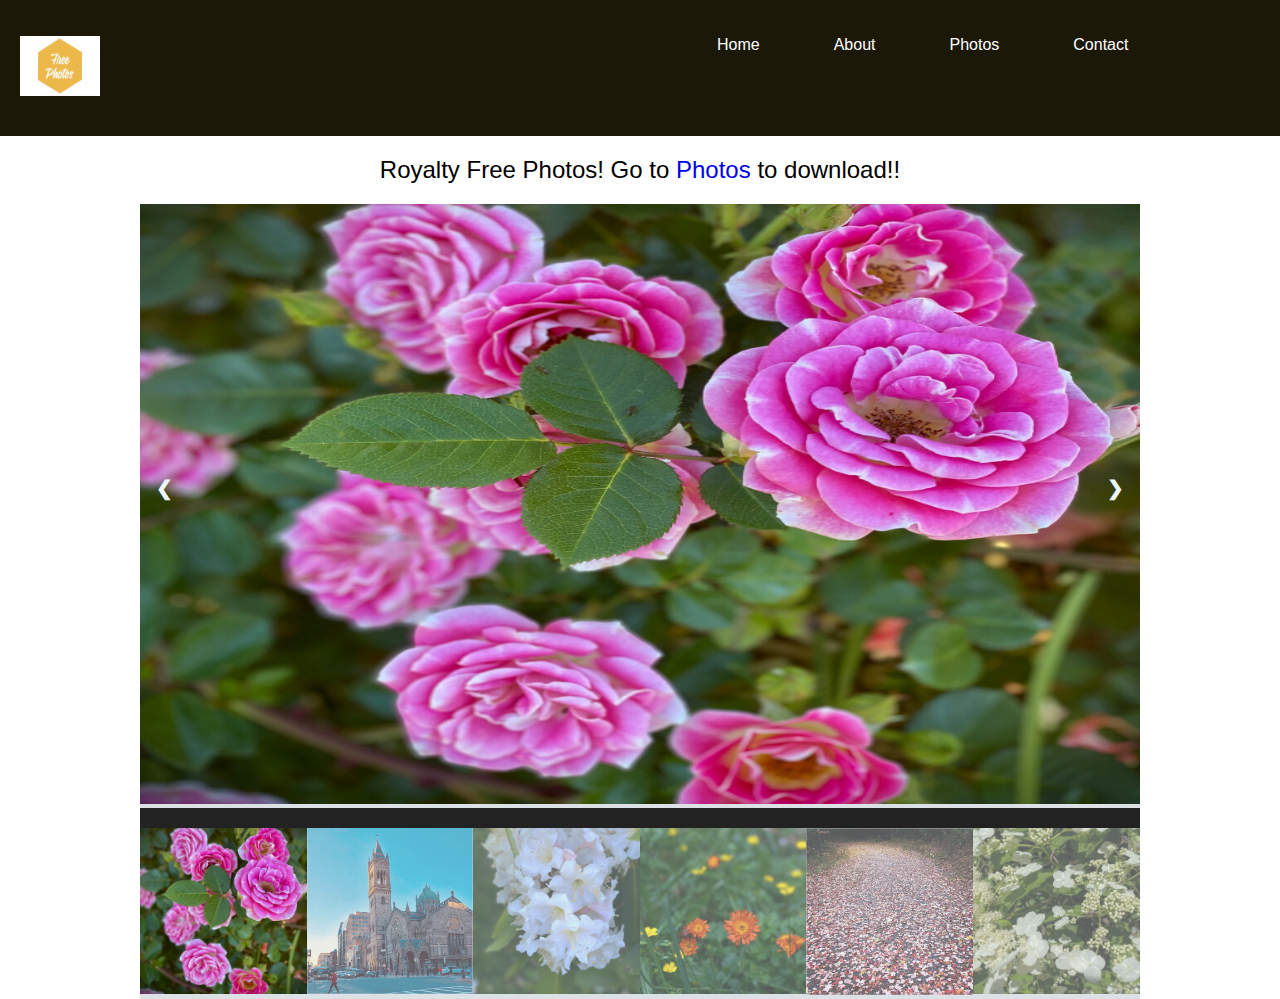
<file: index.html>
<!DOCTYPE html>
<html>

<head>
    <title>Home</title>
    <meta name="viewport" content="width=device-width, initial-scale=1">
    <link rel="stylesheet" href="styles/main.css">
    <link rel="stylesheet" href="https://fonts.googleapis.com/css?family=Montserrat">
    <link rel="stylesheet" href="https://cdnjs.cloudflare.com/ajax/libs/font-awesome/4.7.0/css/font-awesome.min.css">
</head>

<body>
    <div class="menu_container">
        <div class="menu_item">
            <p><img src="./images/logo.png" width="80" height="60"></p>
        </div>
        <div class="menu_item">
            <nav>
                <ul>
                    <li>
                        <a href="index.html">Home</a>
                    </li>
                    <li>
                        <a href="about.html">About</a>
                    </li>
                    <li>
                        <a href="myphotos.html">Photos</a>
                    </li>
                    <li>
                        <a href="contact.html">Contact</a>
                    </li>
                </ul>
            </nav>
        </div>
    </div>
    <h2 style="text-align:center">Royalty Free Photos! Go to <a href ="myphotos.html">Photos </a>to download!!</h2>

    <div class="container">
        <div class="mySlides">
            <div class="numbertext"></div>
            <img src="./images/1.png" width="100%" height="600">
        </div>

        <div class="mySlides">
            <div class="numbertext"></div>
            <img src="./images/copley.png" width="100%" height="600">
        </div>

        <div class="mySlides">
            <div class="numbertext"></div>
            <img src="./images/w3.jpeg" width="100%" height="600">
        </div>

        <div class="mySlides">
            <div class="numbertext"></div>
            <img src="./images/p4.jpeg" width="100%" height="600">
        </div>

        <div class="mySlides">
            <div class="numbertext"></div>
            <img src="./images/orange.jpeg" width="100%" height="600">
        </div>

        <div class="mySlides">
            <div class="numbertext"></div>
            <img src="./images/fall.png" width="100%" height="600">
        </div>

        <a class="prev" onclick="plusSlides(-1)">❮</a>
        <a class="next" onclick="plusSlides(1)">❯</a>

        <div class="caption-container">
            <p id="caption"></p>
        </div>

        <div class="row">
            <div class="column">
                <img class="demo cursor" src="./images/1.png" style="width:100%" onclick="currentSlide(1)">
            </div>
            <div class="column">
                <img class="demo cursor" src="./images/copley.png" style="width:100%" onclick="currentSlide(2)">
            </div>
            <div class="column">
                <img class="demo cursor" src="./images/w3.jpeg" style="width:100%" onclick="currentSlide(3)">
            </div>
            <div class="column">
                <img class="demo cursor" src="./images/orange.jpeg" style="width:100%" onclick="currentSlide(4)">
            </div>
            <div class="column">
                <img class="demo cursor" src="./images/fall.png" style="width:100%" onclick="currentSlide(5)">
            </div>
            <div class="column">
                <img class="demo cursor" src="./images/w1.jpeg" style="width:100%" onclick="currentSlide(6)">
            </div>
        </div>
    </div>
    <script type="text/javascript" src="javascript/script.js"></script>

</body>
<footer>

</footer>
</html>
</file>
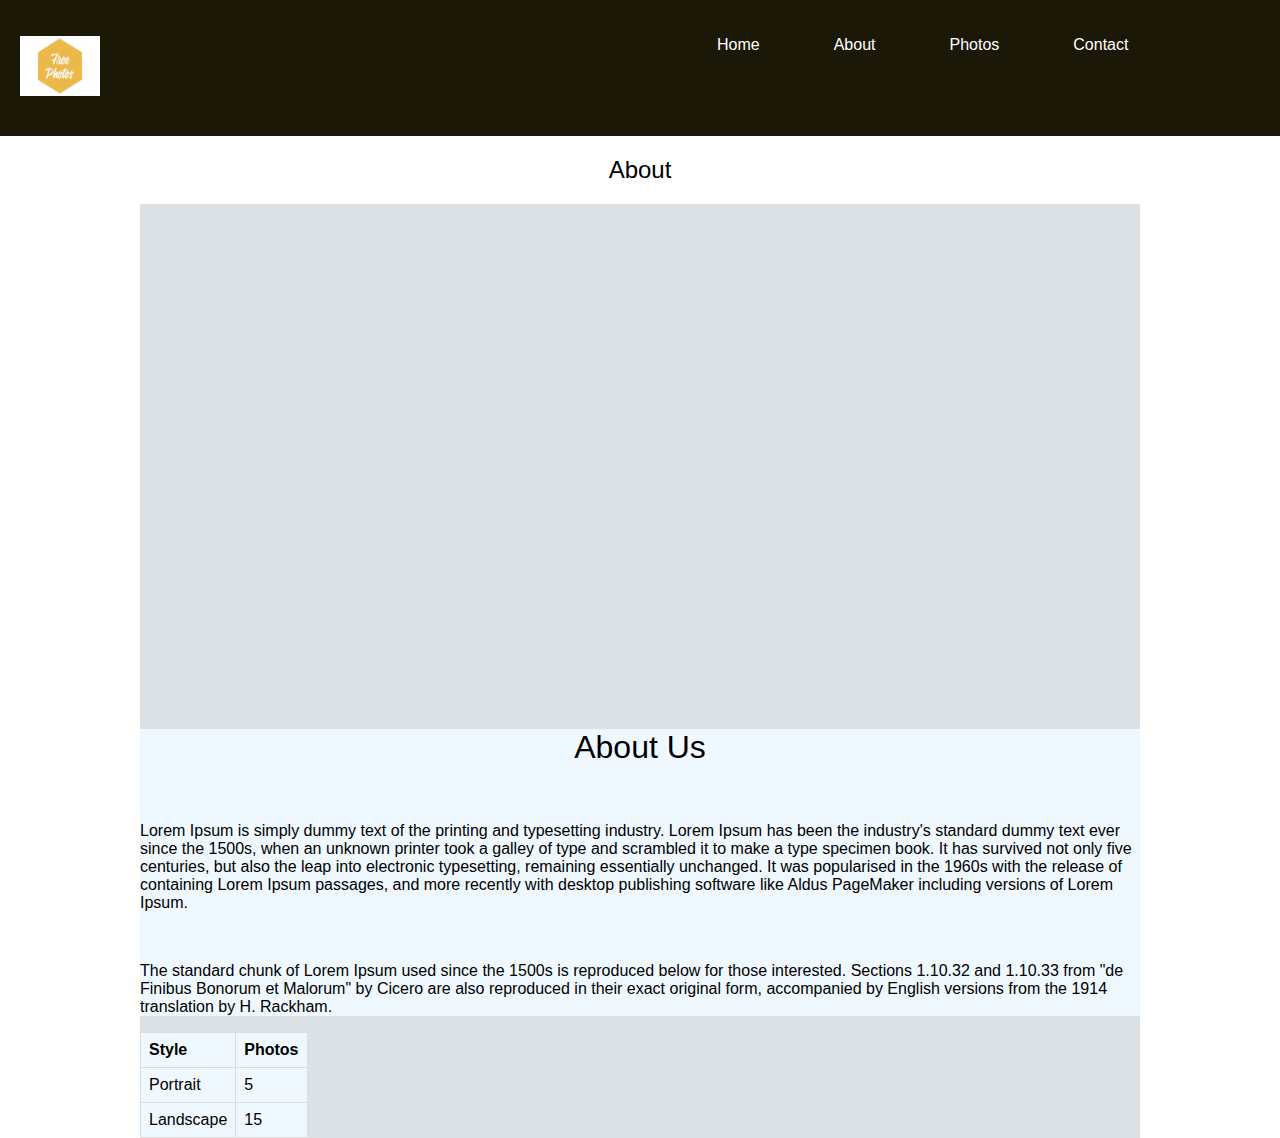
<file: about.html>
<!DOCTYPE html>
<html>

<head>
    <title>About</title>
    <meta name="viewport" content="width=device-width, initial-scale=1">
    <link rel="stylesheet" href="styles/main.css">
    <link rel="stylesheet" href="styles/about.css">
    <link rel="stylesheet" href="https://fonts.googleapis.com/css?family=Montserrat">
    <link rel="stylesheet" href="https://cdnjs.cloudflare.com/ajax/libs/font-awesome/4.7.0/css/font-awesome.min.css">

    <style>
        body {
            font-family: 'Gill Sans', 'Gill Sans MT', Calibri, 'Trebuchet MS', sans-serif;
        }

        h1 {
            font-family: 'Gill Sans', 'Gill Sans MT', Calibri, 'Trebuchet MS', sans-serif;
            font-weight: 300;
            text-align: center;
        }
    </style>
</head>

<body>
    <div class="menu_container">
        <div class="menu_item">
            <p><img src="./images/logo.png" width="80" height="60"></p>
        </div>
        <div class="menu_item">
            <nav>
                <ul>
                    <li>
                        <a href="index.html">Home</a>
                    </li>
                    <li>
                        <a href="about.html">About</a>
                    </li>
                    <li>
                        <a href="myphotos.html">Photos</a>
                    </li>
                    <li>
                        <a href="contact.html">Contact</a>
                    </li>
                </ul>
            </nav>
        </div>
    </div>
    <h2 style="text-align:center">About</h2>

    <div class="container">

            <iframe width="1000" height="500"
                src="https://www.youtube.com/embed/7BLsSNbNGcs" frameborder="0"
                allow="accelerometer; autoplay; encrypted-media; gyroscope; picture-in-picture" allowfullscreen="">
            </iframe>
        </br>

        <div style=background-color:aliceblue>
            <h1>About Us</h1></br>

            <p>Lorem Ipsum is simply dummy text of the printing and typesetting industry. Lorem Ipsum has been the
                industry's standard dummy text ever since the 1500s, when an unknown printer took a galley of type
                and scrambled it to make a type specimen book. It has survived not only five centuries, but also the
                leap into electronic typesetting, remaining essentially unchanged. It was popularised in the 1960s with
                the release of <span Letraset sheets></span> containing Lorem Ipsum passages, and more recently with
                desktop publishing software like Aldus PageMaker including versions of Lorem Ipsum.</p>
            </br>
            <p>The standard chunk of Lorem Ipsum used since the 1500s is reproduced below for those interested. Sections
                1.10.32 and 1.10.33 from "de Finibus Bonorum et Malorum" by Cicero are also reproduced in their exact
                original form, accompanied by English versions from the 1914 translation by H. Rackham.</p>
        </div>
        <table>
            <tr>
              <th>Style</th>
              <th>Photos</th>
            </tr>
            <tr>
              <td>Portrait</td>
              <td>5</td>
            </tr>
            <tr>
              <td>Landscape</td>
              <td>15</td>
            </tr>
          </table>
    </div>

    </div>
    <script type="text/javascript" src="javascript/script.js"></script>

</body>
<footer>

</footer>
</html>
</file>
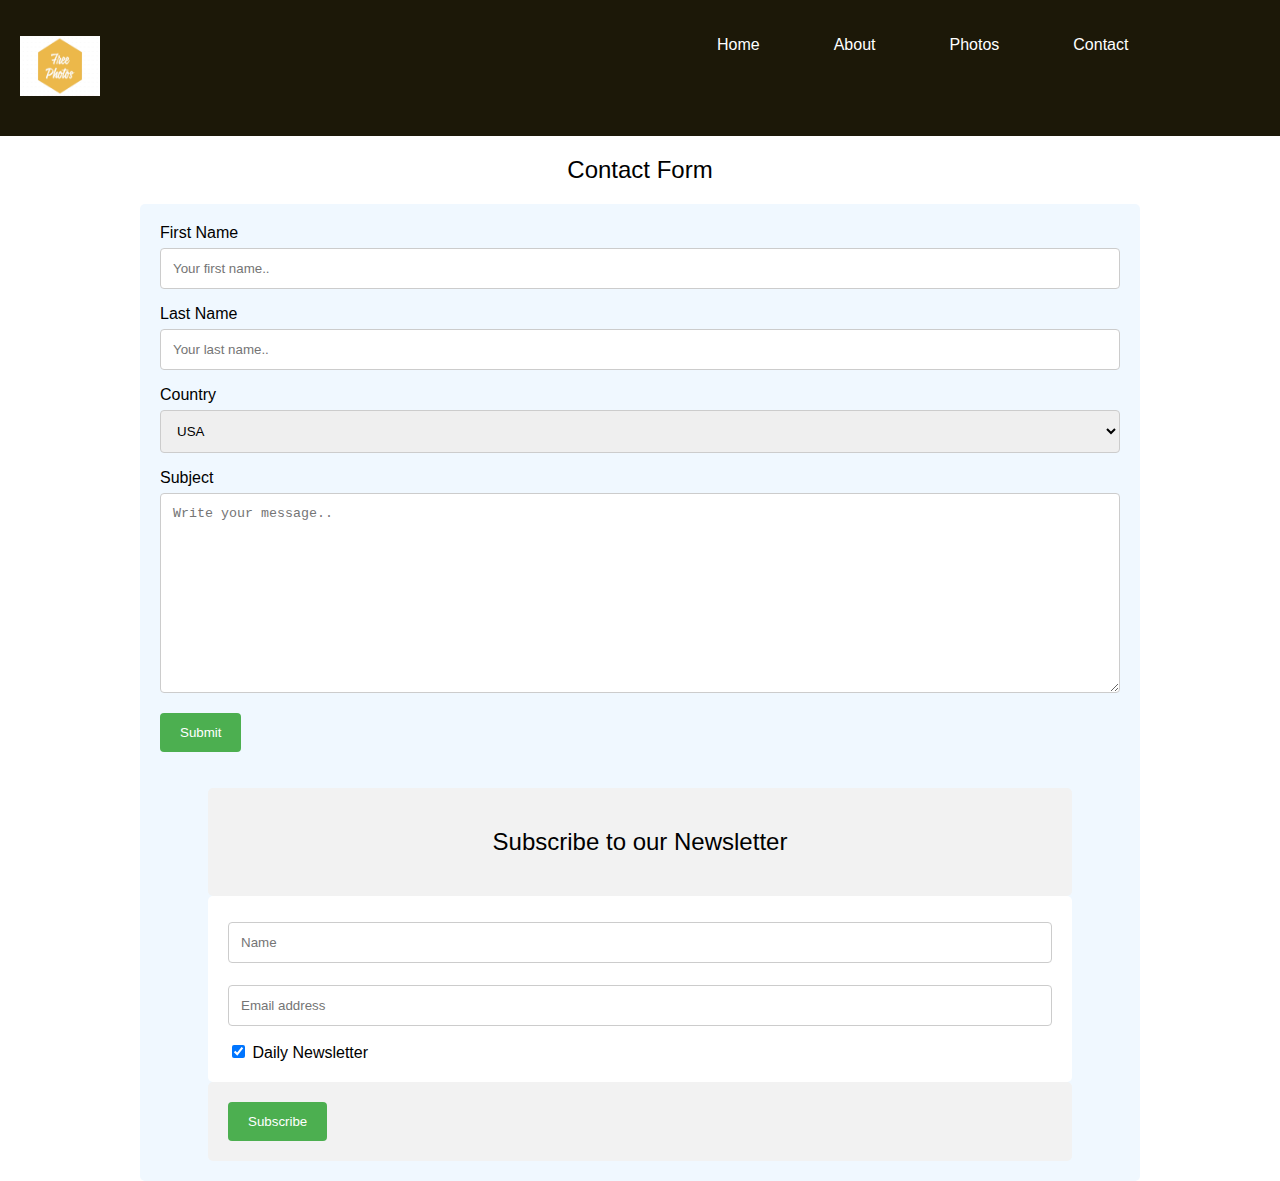
<file: contact.html>
<!DOCTYPE html>
<html>

<head>
    <title>Contact</title>
    <meta name="viewport" content="width=device-width, initial-scale=1">
    <link rel="stylesheet" href="styles/main.css">
    <link rel="stylesheet" href="styles/contact.css">
    <link rel="stylesheet" href="https://fonts.googleapis.com/css?family=Montserrat">
    <link rel="stylesheet" href="https://cdnjs.cloudflare.com/ajax/libs/font-awesome/4.7.0/css/font-awesome.min.css">
</head>

<body>
    <div class="menu_container">
        <div class="menu_item">
            <p><img src="./images/logo.png" width="80" height="60"></p>
        </div>
        <div class="menu_item">
            <nav>
                <ul>
                    <li>
                        <a href="index.html">Home</a>
                    </li>
                    <li>
                        <a href="about.html">About</a>
                    </li>
                    <li>
                        <a href="myphotos.html">Photos</a>
                    </li>
                    <li>
                        <a href="contact.html">Contact</a>
                    </li>
                </ul>
            </nav>
        </div>
    </div>
    <h2 style="text-align:center">Contact Form</h2>

    <div class="container" style=background-color:aliceblue>
        <form action="/action_page.php" onsubmit="submitFunction()">

            <label for="fname">First Name</label>
            <input type="text" id="fname" name="firstname" required placeholder="Your first name.." pattern="[A-Za-z]"
                title="Alphabets only">

            <label for="lname">Last Name</label>
            <input type="text" id="lname" name="lastname" required placeholder="Your last name.." pattern="[A-Za-z]"
                title="Alphabets only">

            <label for="country">Country</label>
            <select id="country" name="country">
                <option value="usa">USA</option>
                <option value="australia">Australia</option>
                <option value="india">India</option>
                <option value="nepal">Nepal</option>
                <option value="canada">Canada</option>
                <option value="uk">UK</option>
                <option value="italy">Italy</option>
            </select>

            <label for="subject">Subject</label>
            <textarea id="subject" name="subject" required placeholder="Write your message.."
                style=height:200px></textarea>

            <input type="submit" value="Submit">
        </form>
        </br> </br>

        <form action="/action_page.php">
            <div class="container">
                <h2>Subscribe to our Newsletter</h2>
            </div>

            <div class="container" style="background-color:white">
                <input type="text" placeholder="Name" name="name" required>
                <input type="text" placeholder="Email address" name="mail" required>
                <label>
                    <input type="checkbox" checked="checked" name="subscribe"> Daily Newsletter
                </label>
            </div>

            <div class="container">
                <input type="submit" value="Subscribe">
            </div>
        </form>
    </div>

    <script type="text/javascript" src="javascript/contact.js"></script>

</body>
<footer>

</footer>

</html>
</file>
<file: styles/main.css>
html,
body {
    margin: 0;
    padding: 0;
}

a {
    text-decoration: none;
}

li {
    list-style-type: none;
}

/*Menu*/
.menu_container {
    display: flex;
    padding: 20px;
    background-color: #1c1808;
    font-family: 'Gill Sans', 'Gill Sans MT', Calibri, 'Trebuchet MS', sans-serif;
    font-weight: 300;
    color: white;
}

h2 {
    font-family: 'Gill Sans', 'Gill Sans MT', Calibri, 'Trebuchet MS', sans-serif;
    font-weight: 300;
}

.menu_item {
    flex: 1;
}

.more {
    flex: 2;
}

.menu_container .menu_item nav ul {
    display: flex;
}

.menu_container .menu_item nav ul li a {
    color: white;
    padding: 21px 37px;
    border-radius: 3px;
}

.menu_container .menu_item nav ul li a:hover {
    color: #1c1808;
    background-color: #becccf;
}


/*Home Page*/
/* Position the image container  */
.container {
    max-width: 1000px;
    position: relative;
    margin: auto;
    width: 90%;
    background-color: #dce1e5;
}

/* Hide the images by default */
.mySlides {
    display: none;
}

/* Add a pointer when hovering over the thumbnail images */
.cursor {
    cursor: pointer;
}

/* Next & previous buttons */
.prev,
.next {
    cursor: pointer;
    position: absolute;
    top: 70%;
    width: auto;
    padding: 16px;
    margin-top: -300px;
    color:aliceblue;
    font-weight: bold;
    font-size: 20px;
    border-radius: 0 3px 3px 0;
    user-select: none;
    -webkit-user-select: none;
}

/* Position the "next button" to the right */
.next {
    right: 0;
    border-radius: 3px 0 0 3px;
}

/* On hover, add a black background color with a little bit see-through */
.prev:hover,
.next:hover {
    background-color: rgba(0, 0, 0, 0.8);
}

/* Number text (1/3 etc) */
.numbertext {
    color: #f2f2f2;
    font-size: 12px;
    padding: 8px 12px;
    position: absolute;
    top: 0;
}

/* Container for image text */
.caption-container {
    text-align: center;
    background-color: #222;
    padding: 2px 16px;
    color: white;
}

.row:after {
    content: "";
    display: table;
    clear: both;
}

/* Six columns side by side */
.column {
    float: left;
    width: 16.66%;
}

/* Add a transparency effect for thumnbail images */
.demo {
    opacity: 0.6;
}

.active,
.demo:hover {
    opacity: 1;
}
</file>
<file: styles/about.css>
table {
    font-family: 'Gill Sans', 'Gill Sans MT', Calibri, 'Trebuchet MS', sans-serif;
    border-collapse: collapse;
    width: 10%;
  }
  
  td, th {
    border: 1px solid #dddddd;
    text-align: left;
    padding: 8px;
    background-color: aliceblue;
  }
</file>
<file: styles/contact.css>
body {font-family: 'Gill Sans', 'Gill Sans MT', Calibri, 'Trebuchet MS', sans-serif;}
* {box-sizing: border-box;}

input[type=text], select, textarea {
  width: 100%;
  padding: 12px;
  border: 1px solid #ccc;
  border-radius: 4px;
  box-sizing: border-box;
  margin-top: 6px;
  margin-bottom: 16px;
  resize: vertical;
}

input[type=submit] {
  background-color: #4CAF50;
  color: white;
  padding: 12px 20px;
  border: none;
  border-radius: 4px;
  cursor: pointer;
}

input[type=submit]:hover {
  background-color: #45a049;
}

.container {
  border-radius: 5px;
  background-color: #f2f2f2;
  padding: 20px;
}
h2{
  text-align: center;;
}
</file>
